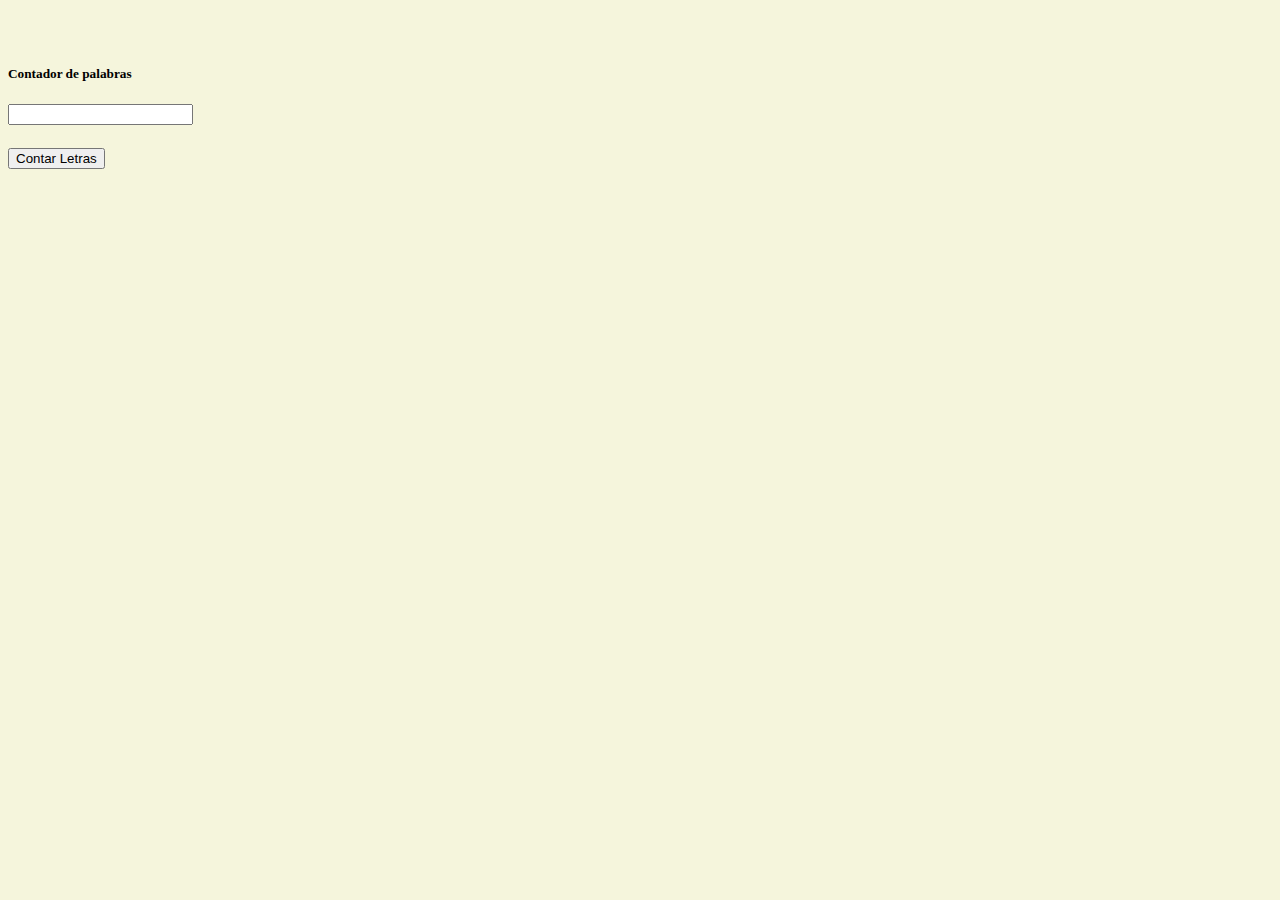
<file: Ejericio1/index.html>
<!doctype html>
<html lang="en">
  <head>
    <!-- Required meta tags -->
    <meta charset="utf-8">
    <meta name="viewport" content="width=device-width, initial-scale=1, shrink-to-fit=no">

    <!-- Bootstrap CSS -->
    <link rel="stylesheet" href="https://cdn.jsdelivr.net/npm/bootstrap@4.6.0/dist/css/bootstrap.min.css" integrity="sha384-B0vP5xmATw1+K9KRQjQERJvTumQW0nPEzvF6L/Z6nronJ3oUOFUFpCjEUQouq2+l" crossorigin="anonymous">

    <title>Contador de palabras</title>
  </head>
  <body class="background">

    <link rel="stylesheet" href="./style.css" />
   
<script src="script.js"></script>
    <!-- Optional JavaScript; choose one of the two! -->

    <!-- Option 1: jQuery and Bootstrap Bundle (includes Popper) -->
    <script src="https://code.jquery.com/jquery-3.5.1.slim.min.js" integrity="sha384-DfXdz2htPH0lsSSs5nCTpuj/zy4C+OGpamoFVy38MVBnE+IbbVYUew+OrCXaRkfj" crossorigin="anonymous"></script>
    <script src="https://cdn.jsdelivr.net/npm/bootstrap@4.6.0/dist/js/bootstrap.bundle.min.js" integrity="sha384-Piv4xVNRyMGpqkS2by6br4gNJ7DXjqk09RmUpJ8jgGtD7zP9yug3goQfGII0yAns" crossorigin="anonymous"></script>
    
    <br>
    <br>
    <div class="d-flex justify-content-center"> 
    <div class="card">
        <h5 class="card-header">Contador de palabras</h5>
        <div class="card-body">
          <h5 class="card-title"><input type="text" name="palabra" id="palabra"></h5>
          <p class="card-text"> <input type="button" class="btn btn-warning btn-lg btn-block"  value="Contar Letras" name="boton" onclick="contarLetras()"></p>
          


        </div>
      </div>
    </div>
  </body>
</html>
</file>
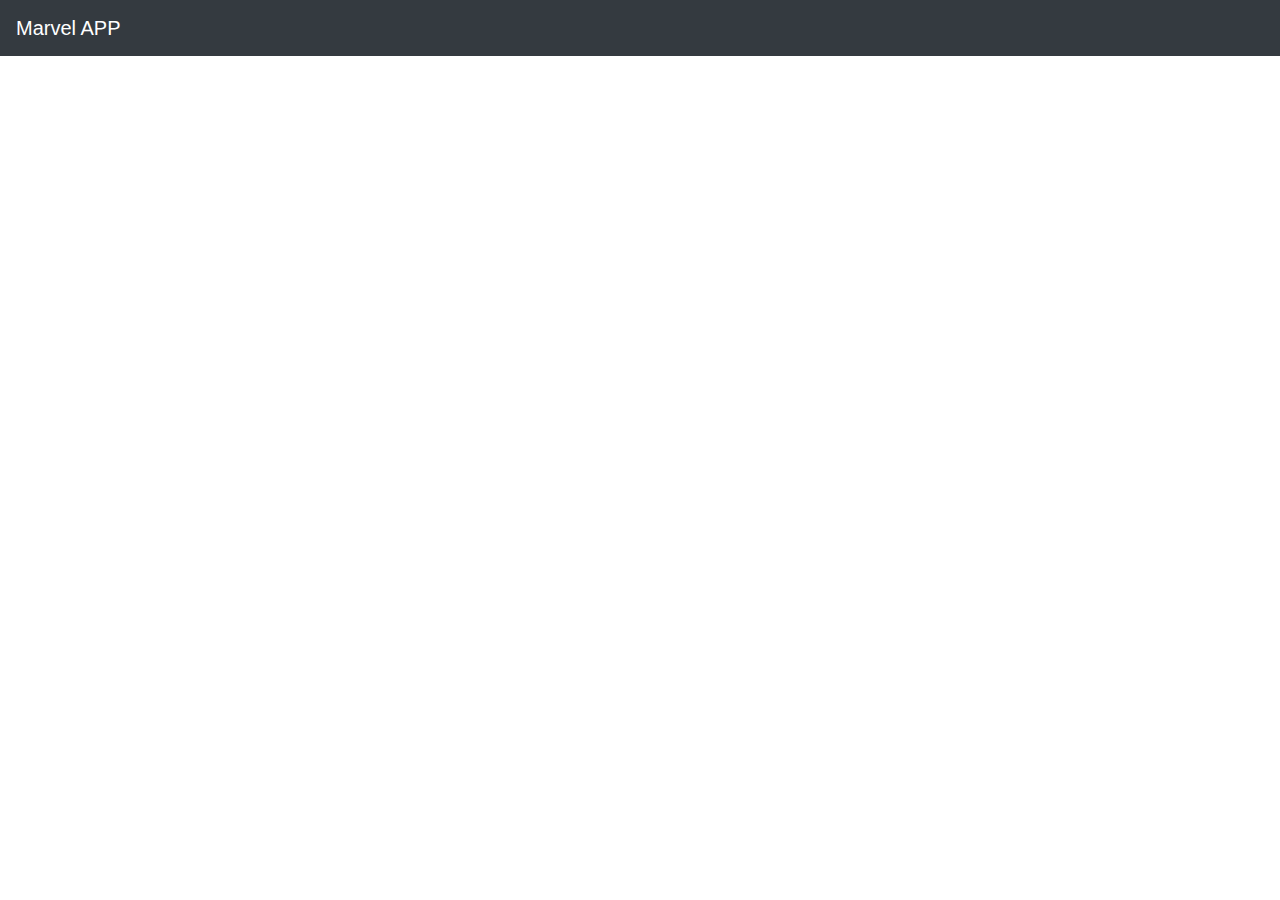
<file: Marvel/index.html>
<!DOCTYPE html>
<html lang="en">

<head>
  <meta charset="UTF-8">
  <meta name="viewport" content="width=device-width, initial-scale=1.0">
  <meta http-equiv="X-UA-Compatible" content="ie=edge">
  <link rel="stylesheet" href="https://stackpath.bootstrapcdn.com/bootstrap/4.3.1/css/bootstrap.min.css" integrity="sha384-ggOyR0iXCbMQv3Xipma34MD+dH/1fQ784/j6cY/iJTQUOhcWr7x9JvoRxT2MZw1T"
    crossorigin="anonymous">
  <link rel="stylesheet" href="css/style.css">
  <title>Marvel APP</title>
</head>

<body>
  <nav class="navbar navbar-dark bg-dark">
    <a href="/" class="navbar-brand">Marvel APP</a>
  </nav>
  <div class="container">
    <div class="row" id="marvel-row">

    </div>
  </div>
  <script src="https://code.jquery.com/jquery-3.3.1.slim.min.js" integrity="sha384-q8i/X+965DzO0rT7abK41JStQIAqVgRVzpbzo5smXKp4YfRvH+8abtTE1Pi6jizo"
    crossorigin="anonymous"></script>
  <script src="https://cdnjs.cloudflare.com/ajax/libs/popper.js/1.14.7/umd/popper.min.js" integrity="sha384-UO2eT0CpHqdSJQ6hJty5KVphtPhzWj9WO1clHTMGa3JDZwrnQq4sF86dIHNDz0W1"
    crossorigin="anonymous"></script>
  <script src="https://stackpath.bootstrapcdn.com/bootstrap/4.3.1/js/bootstrap.min.js" integrity="sha384-JjSmVgyd0p3pXB1rRibZUAYoIIy6OrQ6VrjIEaFf/nJGzIxFDsf4x0xIM+B07jRM"
    crossorigin="anonymous"></script>
  <script src="js/app.js"></script>
</body>

</html>
</file>
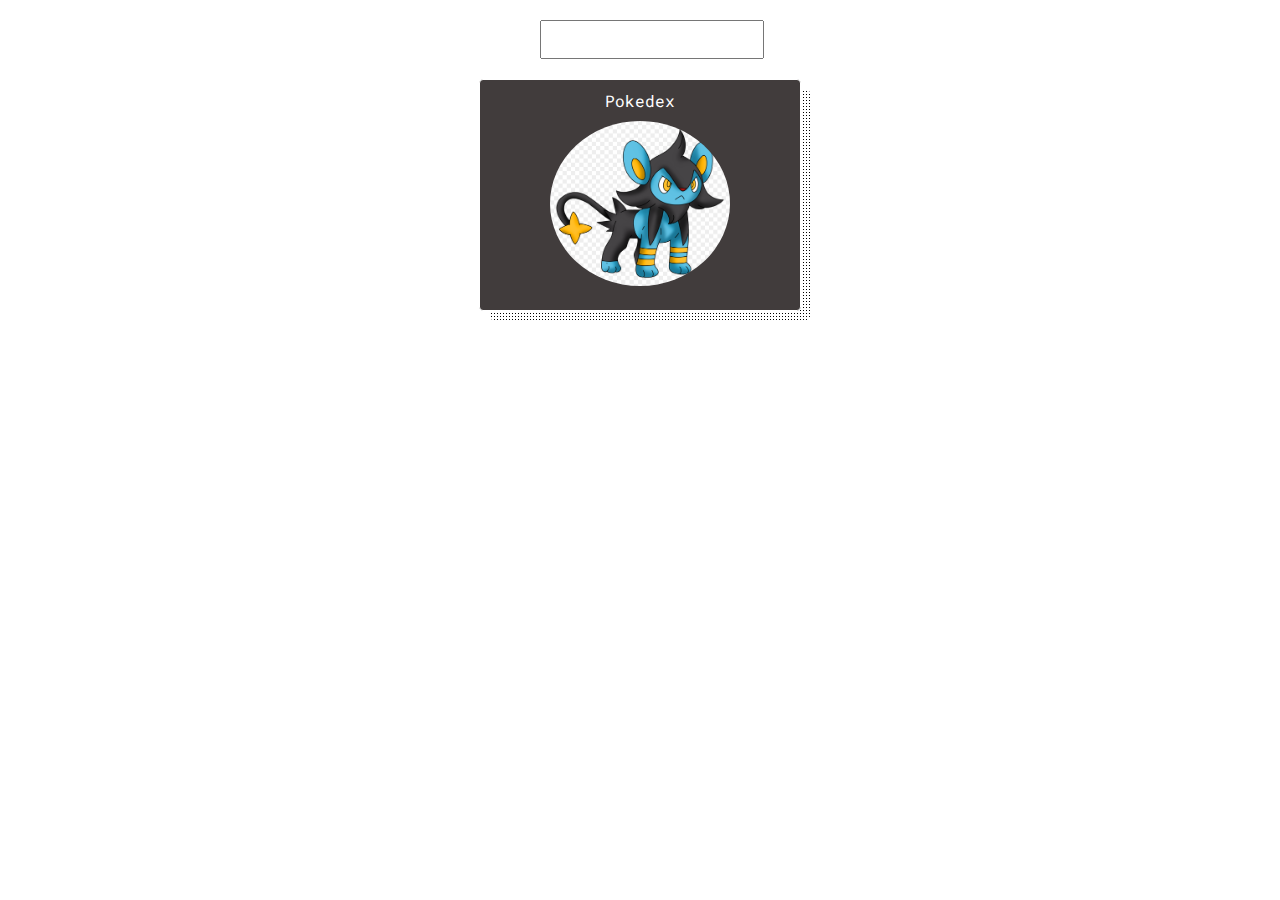
<file: Pokemon/index.html>
<!DOCTYPE html>
<html lang="en">
<head>
    <meta charset="UTF-8">
    <meta http-equiv="X-UA-Compatible" content="IE=edge">
    <meta name="viewport" content="width=device-width, initial-scale=1.0">
    <title>Pokedex</title>
    <link href="https://fonts.googleapis.com/css2?family=Roboto+Mono&display=swap" rel="stylesheet">
    <script src="script.js" type="text/javascript" defer></script>
    <link href="styles.css" rel="stylesheet" />
</head>
<body>
    <form action="" onsubmit="searchPokemon(event)">
        <input type="text" name="pokemon" autocomplete="off">
    </form>
    <div data-poke-card class="poke-card">
        <div data-poke-name>Pokedex</div>
        <div data-poke-img-container class="img-container">
            <img data-poke-img class="poke-img" src="404.png"/>
        </div>
        <div data-poke-id></div>
        <div data-poke-types class="poke-types"></div>
        <div data-poke-stats class="poke-stats"></div>
    </div>
</body>
</html>
</file>
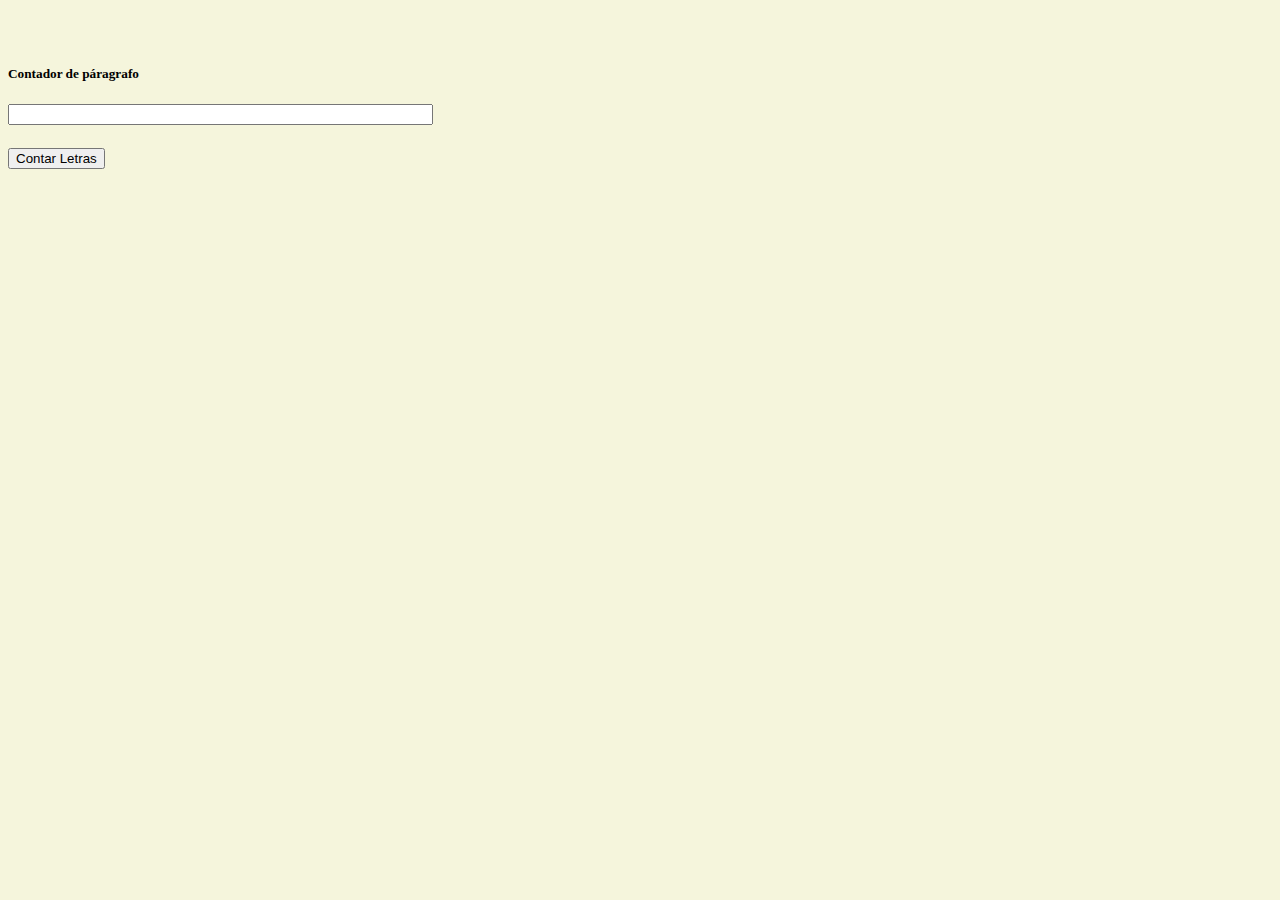
<file: EJERCICIO2/Ejericio2/index.html>
<!doctype html>
<html lang="en">
  <head>
    <!-- Required meta tags -->
    <meta charset="utf-8">
    <meta name="viewport" content="width=device-width, initial-scale=1, shrink-to-fit=no">

    <!-- Bootstrap CSS -->
    <link rel="stylesheet" href="https://cdn.jsdelivr.net/npm/bootstrap@4.6.0/dist/css/bootstrap.min.css" integrity="sha384-B0vP5xmATw1+K9KRQjQERJvTumQW0nPEzvF6L/Z6nronJ3oUOFUFpCjEUQouq2+l" crossorigin="anonymous">

    <title>Contador de palabras</title>
  </head>
  <body class="background">

    <link rel="stylesheet" href="./style.css" />
   
<script src="script.js"></script>
    <!-- Optional JavaScript; choose one of the two! -->

    <!-- Option 1: jQuery and Bootstrap Bundle (includes Popper) -->
    <script src="https://code.jquery.com/jquery-3.5.1.slim.min.js" integrity="sha384-DfXdz2htPH0lsSSs5nCTpuj/zy4C+OGpamoFVy38MVBnE+IbbVYUew+OrCXaRkfj" crossorigin="anonymous"></script>
    <script src="https://cdn.jsdelivr.net/npm/bootstrap@4.6.0/dist/js/bootstrap.bundle.min.js" integrity="sha384-Piv4xVNRyMGpqkS2by6br4gNJ7DXjqk09RmUpJ8jgGtD7zP9yug3goQfGII0yAns" crossorigin="anonymous"></script>
    
    <br>
    <br>
    <div class="d-flex justify-content-center"> 
    <div class="card">
        <h5 class="card-header">Contador de páragrafo</h5>
        <div class="card-body">
          <h5 class="card-title"><input type="text" size="50" maxlength="100"  name="palabra" id="palabra" ></h5>
          <p class="card-text"> <input type="button" class="btn btn-warning btn-lg btn-block"  value="Contar Letras" name="boton" onclick="contarLetras()"></p>
          


        </div>
      </div>
    </div>
  </body>
</html>
</file>
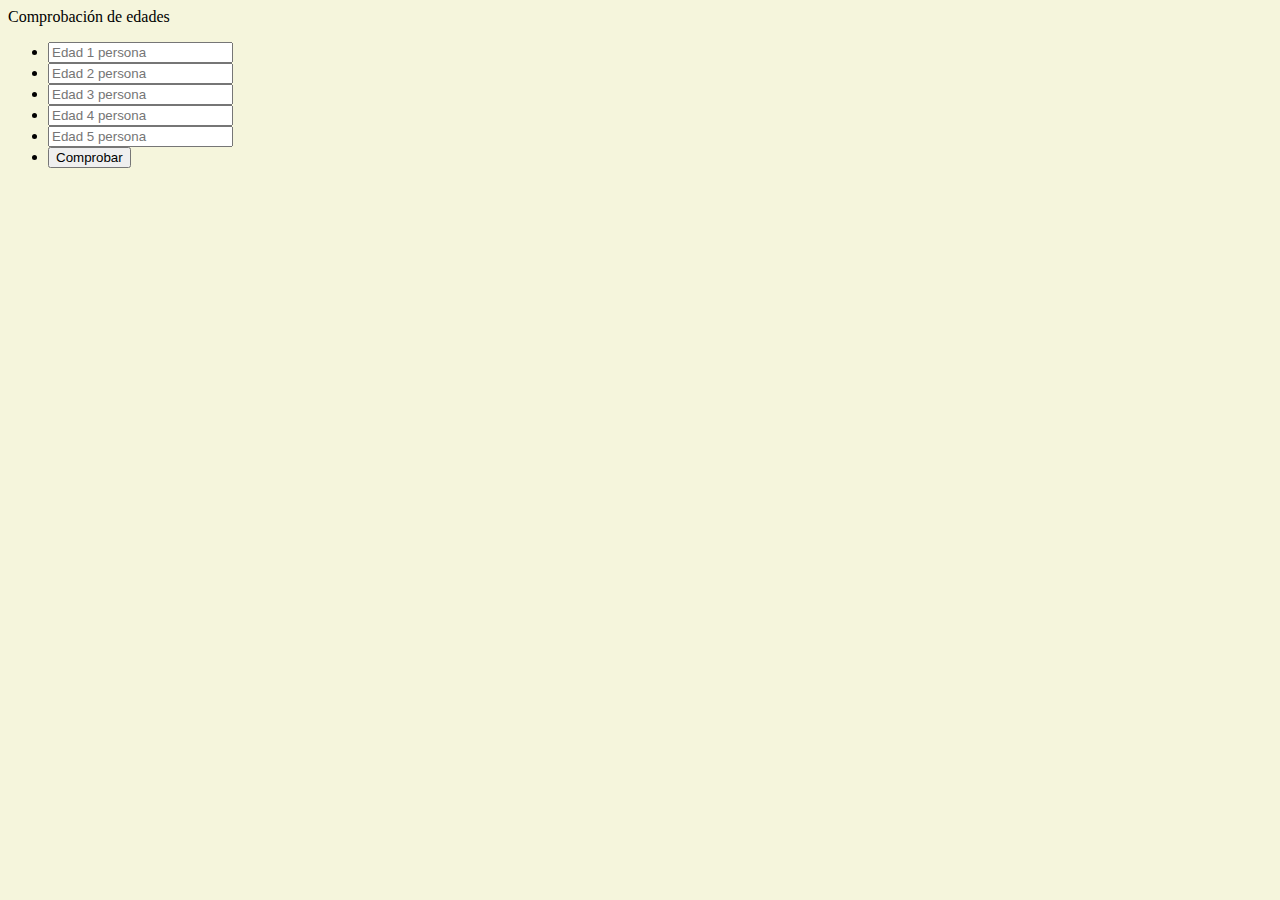
<file: Ejercicio3/Index3.html>
<!doctype html>
<html lang="en">
  <head>
    <!-- Required meta tags -->
    <meta charset="utf-8">
    <meta name="viewport" content="width=device-width, initial-scale=1, shrink-to-fit=no">

    <!-- Bootstrap CSS -->
    <link rel="stylesheet" href="https://cdn.jsdelivr.net/npm/bootstrap@4.6.0/dist/css/bootstrap.min.css" integrity="sha384-B0vP5xmATw1+K9KRQjQERJvTumQW0nPEzvF6L/Z6nronJ3oUOFUFpCjEUQouq2+l" crossorigin="anonymous">

    <title>Ejercicio 3</title>
  </head>
  <link rel="stylesheet" href="./style.css" />

  <body class="background">

    

    <div class="d-flex justify-content-center">
    <div class="card" style="width: 18rem;">
        <div class="card-header">
          Comprobación de edades
        </div>
        <ul class="list-group list-group-flush">
          <li class="list-group-item"><input type="number" placeholder="Edad 1 persona" id="persona1"></li>
          <li class="list-group-item"><input type="number"  placeholder="Edad 2 persona" id="persona2"></li>
          <li class="list-group-item"><input type="number" placeholder="Edad 3 persona" id="persona3"></li>
          <li class="list-group-item"><input type="number" placeholder="Edad 4 persona" id="persona4"></li>
          <li class="list-group-item"><input type="number"  placeholder="Edad 5 persona" id="persona5"></li>
          <li class="list-group-item"><input type="button" class="btn btn-success" value="Comprobar" name="boton" onclick="comprobarEdades()"></li>
        </ul>

      </div>
</div>
    <script src="script3.js"></script>
   

    <!-- Optional JavaScript; choose one of the two! -->

    <!-- Option 1: jQuery and Bootstrap Bundle (includes Popper) -->
    <script src="https://code.jquery.com/jquery-3.5.1.slim.min.js" integrity="sha384-DfXdz2htPH0lsSSs5nCTpuj/zy4C+OGpamoFVy38MVBnE+IbbVYUew+OrCXaRkfj" crossorigin="anonymous"></script>
    <script src="https://cdn.jsdelivr.net/npm/bootstrap@4.6.0/dist/js/bootstrap.bundle.min.js" integrity="sha384-Piv4xVNRyMGpqkS2by6br4gNJ7DXjqk09RmUpJ8jgGtD7zP9yug3goQfGII0yAns" crossorigin="anonymous"></script>

   
  </body>
</html>
</file>
<file: Ejericio1/style.css>
.background{
    background-color: beige;
    
}
</file>
<file: Marvel/css/style.css>
img.img-thumbnail {
  width: 80%;
  height: 80%;
}
</file>
<file: Pokemon/styles.css>
form {
    width: 200px;
    margin: 20px auto;
}

input {
    width: 100%;
    padding: 10px;
}

.poke-card {
    position: relative;
    height: fit-content;
    font-family: 'Roboto Mono', monospace;
    max-width: 300px;
    border-radius: 4px;
    color: white;
    text-align: center;
    padding: 10px;
    margin: 0 auto;
    background-color: rgb(65, 60, 60);
    border: 1px solid white;
}

.poke-card::before {
    content: '';
    background: radial-gradient(black 33%, transparent 33%);
    background-size: 3px 3px;
    border-radius: 4px;
    height: 100%;
    width: 100%;
    position: absolute;
    left: 10px;
    top: 10px;
    z-index: -1;
}

.img-container {
    position: relative;
    width: 180px;
    margin: 10px auto;
}

.poke-stats div {
    display: flex;
    justify-content: space-between;
    align-content: space-between;
    padding: 5px;
    font-size: 18px;
}

.poke-types div {
    padding: 5px;
    margin: 5px;
    border-radius: 4px;
    border: 1px dashed black;
    background-color: white;
}

.poke-img {
    width: 180px;
    border-radius: 50%;
}
.body{
 background-color: #000;
}
</file>
<file: EJERCICIO2/Ejericio2/style.css>
.background{
    background-color: beige;
    
}
</file>
<file: Ejercicio3/style.css>
.background {
    background-color: beige;
}
</file>
